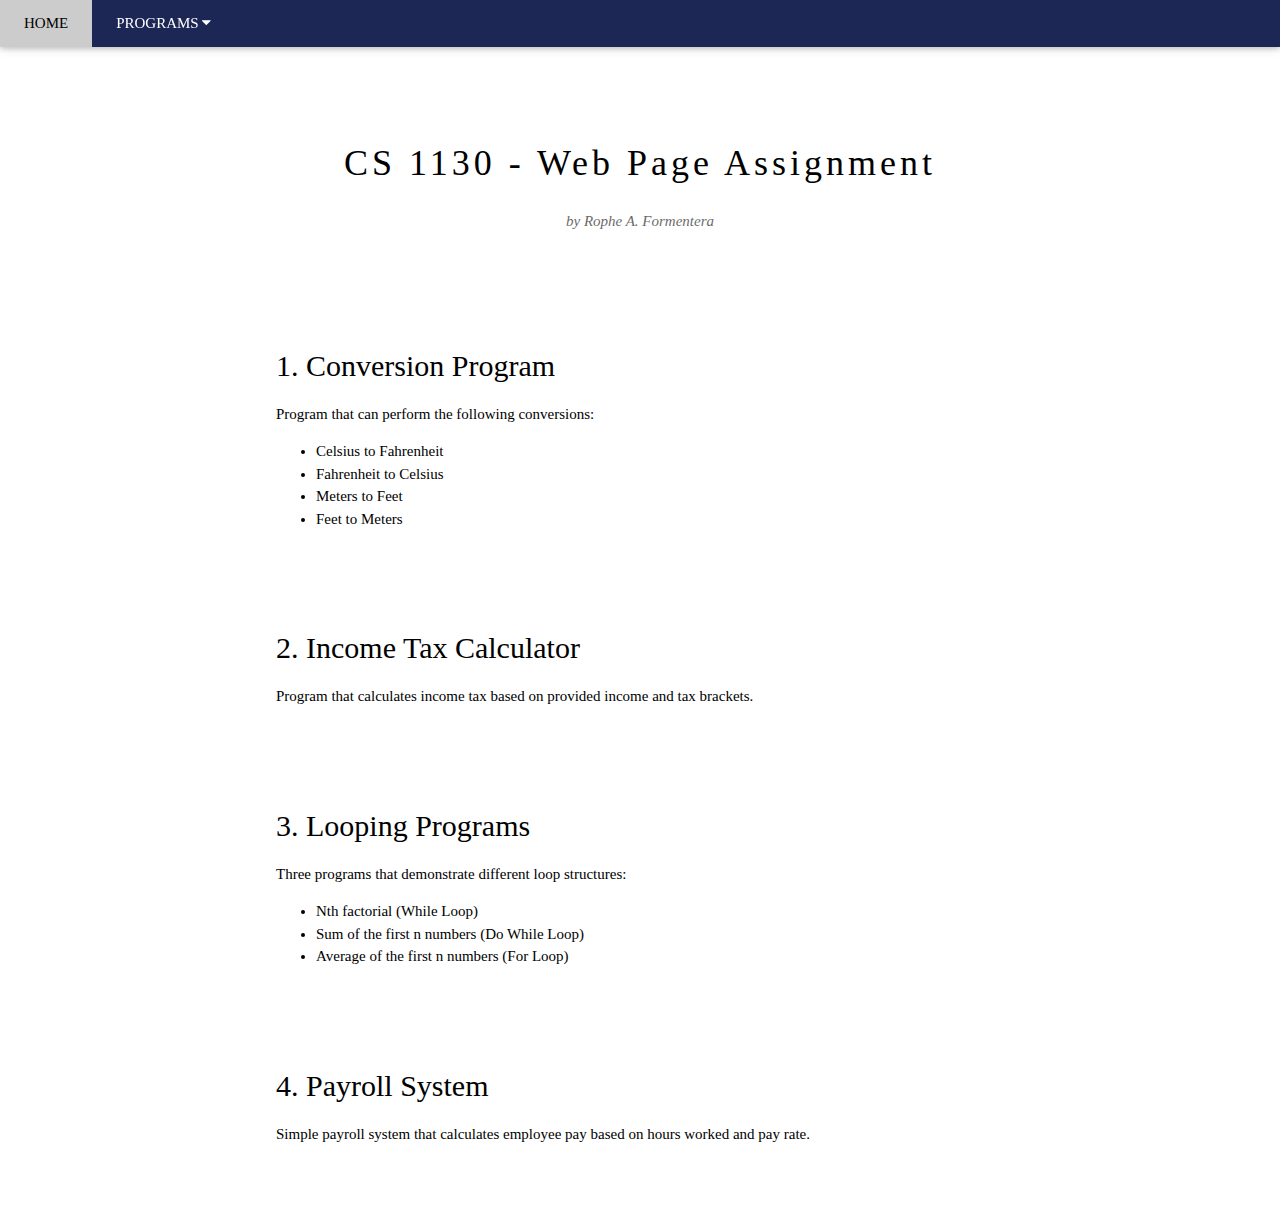
<file: index.html>
<!DOCTYPE html>
<html lang="en">
<head>
    <title>Rophe's Web Page</title>
    <meta charset="UTF-8">
    <meta name="viewport" content="width=device-width, initial-scale=1">
    <link rel="stylesheet" href="https://www.w3schools.com/w3css/4/w3.css">
    <link rel="stylesheet" href="https://fonts.googleapis.com/css?family=Lato">
    <link rel="stylesheet" href="https://cdnjs.cloudflare.com/ajax/libs/font-awesome/4.7.0/css/font-awesome.min.css">
    <style>
        body, h1, h2, h3, h4, h5, h6, p, li, a, button, th, td {
            font-family: Cambria, serif !important;
        }
        .assignment-section {
            margin: 30px 0;
            padding: 20px;
            background-color: #ffffff;
            border-radius: 5px;
        }
        .course-info {
            background-color: #f0f0f0;
            padding: 15px;
            border-radius: 5px;
            margin-bottom: 20px;
        }
        .custom-navbar {
            background-color: #1D2756 !important;
        }
        .custom-navbar a,
        .custom-navbar button {
            color: white !important;
        }
        .w3-dropdown-content a {
            color: black !important;
        }
        .header-section {
            padding-top: 80px !important;
            padding-bottom: 40px !important;
        }
        .header-section h1 {
            margin-bottom: 20px !important;
        }
        .header-section p {
            margin-top: 10px !important;
            margin-bottom: 10px !important;
        }
    </style>
</head>
<body>

<!-- Navbar -->
<div class="w3-top">
  <div class="w3-bar custom-navbar w3-card">
    <a href="#" class="w3-bar-item w3-button w3-padding-large">HOME</a>
    
    <div class="w3-dropdown-hover w3-hide-small">
      <button class="w3-padding-large w3-button" title="More">PROGRAMS <i class="fa fa-caret-down"></i></button>     
      <div class="w3-dropdown-content w3-bar-block w3-card-4">
        <a href="Conversion.html" class="w3-bar-item w3-button">1. Conversion</a>
        <a href="TaxCalculator.html" class="w3-bar-item w3-button">2. Income Tax Calculator</a>
        <a href="Loops.html" class="w3-bar-item w3-button">3. Looping Programs</a>
        <a href="EmployeePayroll.html" class="w3-bar-item w3-button">4. Payroll System</a>
      </div>
    </div>
  </div>
</div>

<!-- Content-->
<div class="w3-content" style="max-width:2000px;margin-top:46px">

  <!-- Header -->
  <div class="w3-container w3-content w3-center header-section" style="max-width:800px">
    <h1 class="w3-wide">CS 1130 - Web Page Assignment</h1>
    <p class="w3-opacity"><i>by Rophe A. Formentera</i></p>
  </div>

  <!-- Assignment Sections -->
  <div class="w3-container w3-content" style="max-width:800px">
    
    <!-- Conversion Program -->
    <div id="Conversion.html" class="assignment-section">
      <h2>1. Conversion Program</h2>
      <p>Program that can perform the following conversions:</p>
      <ul>
        <li>Celsius to Fahrenheit</li>
        <li>Fahrenheit to Celsius</li>
        <li>Meters to Feet</li>
        <li>Feet to Meters</li>
      </ul>
    </div>
    
    <!-- Income Tax Calculator -->
    <div id="TaxCalculator.html" class="assignment-section">
      <h2>2. Income Tax Calculator</h2>
      <p>Program that calculates income tax based on provided income and tax brackets.</p>
    </div>
    
    <!-- Looping Programs -->
    <div id="Loops.html" class="assignment-section">
      <h2>3. Looping Programs</h2>
      <p>Three programs that demonstrate different loop structures:</p>
      <ul>
        <li>Nth factorial (While Loop)</li>
        <li>Sum of the first n numbers (Do While Loop)</li>
        <li>Average of the first n numbers (For Loop)</li>
      </ul>
    </div>
    
    <!-- Payroll System -->
    <div id="EmployeePayroll.html" class="assignment-section">
      <h2>4. Payroll System</h2>
      <p>Simple payroll system that calculates employee pay based on hours worked and pay rate.</p>
    </div>
  </div>

<!-- End Page Content -->
</div>

</body>
</html>
</file>
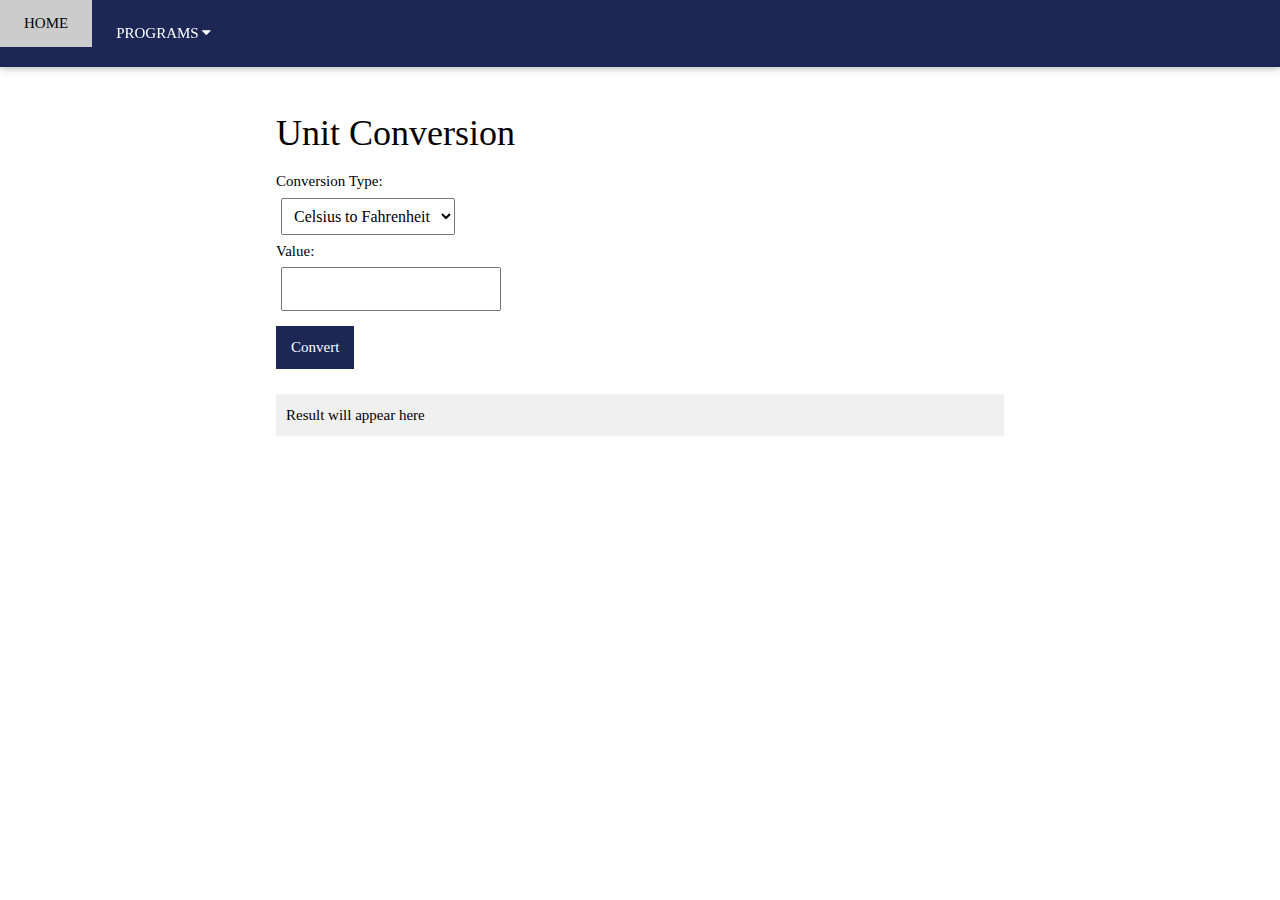
<file: Conversion.html>
<!DOCTYPE html>
<html lang="en">
<head>
    <title>Conversion Program - CS 1130</title>
    <meta charset="UTF-8">
    <meta name="viewport" content="width=device-width, initial-scale=1">
    <link rel="stylesheet" href="https://www.w3schools.com/w3css/4/w3.css">
    <link rel="stylesheet" href="https://fonts.googleapis.com/css?family=Lato">
    <link rel="stylesheet" href="https://cdnjs.cloudflare.com/ajax/libs/font-awesome/4.7.0/css/font-awesome.min.css">
    <style>
        body, h1, h2, h3, h4, h5, h6, p, li, a, button, th, td {
            font-family: Cambria, serif !important;
        }
        .assignment-section {
            margin: 30px 0;
            padding: 20px;
            background-color: #ffffff;
            border-radius: 5px;
        }
        .custom-navbar {
            background-color: #1D2756 !important;
        }
        .custom-navbar a,
        .custom-navbar button {
            color: white !important;
        }
        .w3-dropdown-content a {
            color: black !important;
        }
        .header-section {
            padding-top: 60px !important;
            padding-bottom: 20px !important;
        }
        .header-section h1 {
            margin-bottom: 10px !important;
        }
        select, input {
            padding: 8px;
            margin: 5px;
            font-size: 16px;
        }
        button {
            background-color: #1D2756;
            color: white;
            border: none;
            padding: 10px 15px;
            margin: 10px 0;
            cursor: pointer;
        }
        .result {
            margin: 15px 0;
            padding: 10px;
            background-color: #f0f0f0;
        }
        /* Remove number input arrows */
        input[type=number] {
            -moz-appearance: textfield;
        }
        input[type=number]::-webkit-outer-spin-button,
        input[type=number]::-webkit-inner-spin-button {
            -webkit-appearance: none;
            margin: 0;
        }
    </style>
</head>
<body>

<!-- Navbar -->
<div class="w3-top">
  <div class="w3-bar custom-navbar w3-card">
    <a href="index.html" class="w3-bar-item w3-button w3-padding-large w3-center">HOME</a>
    
    <div class="w3-dropdown-hover w3-hide-small">
      <button class="w3-padding-large w3-button" title="More">PROGRAMS <i class="fa fa-caret-down"></i></button>     
      <div class="w3-dropdown-content w3-bar-block w3-card-4">
        <a href="conversion.html" class="w3-bar-item w3-button">1. Conversion</a>
        <a href="#tax-calculator" class="w3-bar-item w3-button">2. Income Tax Calculator</a>
        <a href="#looping" class="w3-bar-item w3-button">3. Looping Programs</a>
        <a href="#payroll" class="w3-bar-item w3-button">4. Payroll System</a>
      </div>
    </div>
  </div>
</div>

<!-- Content-->
<div class="w3-content" style="max-width:2000px;margin-top:46px">

<!-- Conversion Program -->
  <div class="w3-container w3-content" style="max-width:800px">
    
    <div class="assignment-section">
      <h1>Unit Conversion</h1>
      
      <div>
        <label>Conversion Type:</label><br>
        <select id="conversionType">
          <option value="cToF">Celsius to Fahrenheit</option>
          <option value="fToC">Fahrenheit to Celsius</option>
          <option value="mToF">Meters to Feet</option>
          <option value="fToM">Feet to Meters</option>
        </select>
      </div>
      
      <div>
        <label>Value:</label><br>
        <input type="number" id="inputValue">
      </div>
      
      <button onclick="convert()">Convert</button>
      
      <div class="result" id="conversionResult">
        Result will appear here
      </div>
    </div>
    
  </div>

</div>

<script>
function convert() {
    const conversionType = document.getElementById('conversionType').value;
    const inputValue = parseFloat(document.getElementById('inputValue').value);
    const resultElement = document.getElementById('conversionResult');
    
    if (isNaN(inputValue)) {
        resultElement.innerHTML = "Please enter a valid number";
        return;
    }
    
    let result;
    
    switch(conversionType) {
        case 'cToF':
            result = (inputValue * 9/5) + 32;
            resultElement.innerHTML = inputValue + "°C = " + result.toFixed(2) + "°F";
            break;
        case 'fToC':
            result = (inputValue - 32) * 5/9;
            resultElement.innerHTML = inputValue + "°F = " + result.toFixed(2) + "°C";
            break;
        case 'mToF':
            result = inputValue * 3.28084;
            resultElement.innerHTML = inputValue + " meters = " + result.toFixed(2) + " feet";
            break;
        case 'fToM':
            result = inputValue / 3.28084;
            resultElement.innerHTML = inputValue + " feet = " + result.toFixed(2) + " meters";
            break;
    }
}

// Enter key support
document.getElementById('inputValue').addEventListener('keypress', function(e) {
    if (e.key === 'Enter') convert();
});
</script>

</body>
</html>
</file>
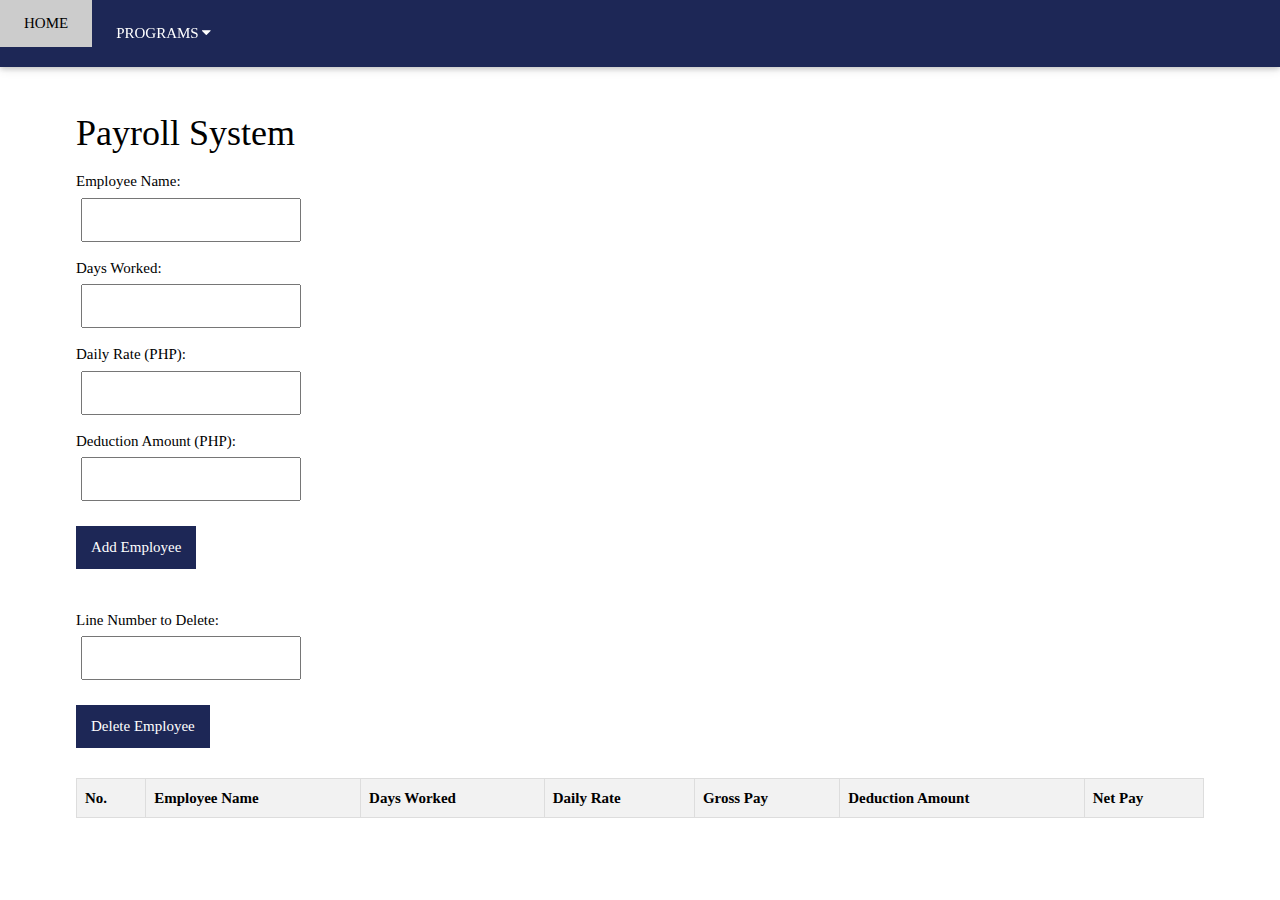
<file: EmployeePayroll.html>
<!DOCTYPE html>
<html lang="en">
<head>
    <title>Employee Payroll</title>
    <meta charset="UTF-8">
    <meta name="viewport" content="width=device-width, initial-scale=1">
    <link rel="stylesheet" href="https://www.w3schools.com/w3css/4/w3.css">
    <link rel="stylesheet" href="https://fonts.googleapis.com/css?family=Lato">
    <link rel="stylesheet" href="https://cdnjs.cloudflare.com/ajax/libs/font-awesome/4.7.0/css/font-awesome.min.css">
    <style>
        body, h1, h2, h3, h4, h5, h6, p, li, a, button, th, td {
            font-family: Cambria, serif !important;
        }
        .assignment-section {
            margin: 30px 0;
            padding: 20px;
            background-color: #ffffff;
            border-radius: 5px;
        }
        .custom-navbar {
            background-color: #1D2756 !important;
        }
        .custom-navbar a,
        .custom-navbar button {
            color: white !important;
        }
        .w3-dropdown-content a {
            color: black !important;
        }
        .header-section {
            padding-top: 60px !important;
            padding-bottom: 20px !important;
        }
        .header-section h1 {
            margin-bottom: 10px !important;
        }
        input {
            padding: 8px;
            margin: 5px;
            font-size: 16px;
        }
        button {
            background-color: #1D2756;
            color: white;
            border: none;
            padding: 10px 15px;
            margin: 10px 0;
            cursor: pointer;
        }
        .input-group {
            margin: 10px 0;
        }
        table {
            width: 100%;
            border-collapse: collapse;
            margin: 20px 0;
        }
        th, td {
            border: 1px solid #ddd;
            padding: 8px;
            text-align: left;
        }
        th {
            background-color: #f2f2f2;
        }
        input[type=number] {
            -moz-appearance: textfield;
        }
        input[type=number]::-webkit-outer-spin-button,
        input[type=number]::-webkit-inner-spin-button {
            -webkit-appearance: none;
            margin: 0;
        }
    </style>
</head>
<body>

<!-- Navbar -->
<div class="w3-top">
  <div class="w3-bar custom-navbar w3-card">
    <a href="index.html" class="w3-bar-item w3-button w3-padding-large">HOME</a>
    
    <div class="w3-dropdown-hover w3-hide-small">
      <button class="w3-padding-large w3-button" title="More">PROGRAMS <i class="fa fa-caret-down"></i></button>     
      <div class="w3-dropdown-content w3-bar-block w3-card-4">
        <a href="Conversion.html" class="w3-bar-item w3-button">1. Conversion</a>
        <a href="TaxCalculator.html" class="w3-bar-item w3-button">2. Income Tax Calculator</a>
        <a href="Loops.html" class="w3-bar-item w3-button">3. Looping Programs</a>
        <a href="EmployeePayroll.html" class="w3-bar-item w3-button">4. Payroll System</a>
      </div>
    </div>
  </div>
</div>

<!-- Content-->
<div class="w3-content" style="max-width:2000px;margin-top:46px">

<!-- Payroll System -->
  <div class="w3-container w3-content" style="max-width:1200px">
    
    <div class="assignment-section">
      <h1>Payroll System</h1>
      
      <!-- Input Form -->
      <div>
        <div class="input-group">
          <label>Employee Name:</label><br>
          <input type="text" id="employeeName">
        </div>
        
        <div class="input-group">
          <label>Days Worked:</label><br>
          <input type="number" id="daysWorked">
        </div>
        
        <div class="input-group">
          <label>Daily Rate (PHP):</label><br>
          <input type="number" id="dailyRate">
        </div>
        
        <div class="input-group">
          <label>Deduction Amount (PHP):</label><br>
          <input type="number" id="deductionAmount">
        </div>
        
        <button id="addEmployeeBtn">Add Employee</button>
      </div>
      
      <!-- Delete Form -->
      <div style="margin-top: 30px;">
        <div class="input-group">
          <label>Line Number to Delete:</label><br>
          <input type="number" id="deleteLineNumber">
        </div>
        <button id="deleteEmployeeBtn">Delete Employee</button>
      </div>
      
      <!-- Payroll Table -->
      <div id="payrollTable">
        <table>
          <thead>
            <tr>
              <th>No.</th>
              <th>Employee Name</th>
              <th>Days Worked</th>
              <th>Daily Rate</th>
              <th>Gross Pay</th>
              <th>Deduction Amount</th>
              <th>Net Pay</th>
            </tr>
          </thead>
          <tbody id="payrollBody">
            <!-- Table rows will be added here dynamically -->
          </tbody>
        </table>
      </div>
    </div>
    
  </div>

</div>

<script>
const employees = [];

const addEmployee = () => {
    const name = document.getElementById('employeeName').value.trim();
    const daysWorked = parseFloat(document.getElementById('daysWorked').value);
    const dailyRate = parseFloat(document.getElementById('dailyRate').value);
    const deduction = parseFloat(document.getElementById('deductionAmount').value);
    
    if (!name || isNaN(daysWorked) || isNaN(dailyRate) || isNaN(deduction)) {
        alert("Please fill in all fields with valid values");
        return;
    }
    
    const grossPay = daysWorked * dailyRate;
    const netPay = grossPay - deduction;
    
    employees.push({
        name,
        daysWorked,
        dailyRate,
        grossPay,
        deduction,
        netPay
    });
    
    updatePayrollTable();
    clearInputFields();
}

const deleteEmployee = () => {
    const lineNumber = parseInt(document.getElementById('deleteLineNumber').value);
    
    if (isNaN(lineNumber) || lineNumber < 1 || lineNumber > employees.length) {
        alert("Please enter a valid line number");
        return;
    }
    
    employees.splice(lineNumber - 1, 1);
    updatePayrollTable();
    document.getElementById('deleteLineNumber').value = '';
}

const updatePayrollTable = () => {
    const payrollBody = document.getElementById('payrollBody');
    payrollBody.innerHTML = '';
    
    employees.forEach((employee, index) => {
        const row = document.createElement('tr');
        
        row.innerHTML = `
            <td>${index + 1}</td>
            <td>${employee.name}</td>
            <td>${employee.daysWorked}</td>
            <td>₱${employee.dailyRate.toLocaleString('en-US', {minimumFractionDigits: 2, maximumFractionDigits: 2})}</td>
            <td>₱${employee.grossPay.toLocaleString('en-US', {minimumFractionDigits: 2, maximumFractionDigits: 2})}</td>
            <td>₱${employee.deduction.toLocaleString('en-US', {minimumFractionDigits: 2, maximumFractionDigits: 2})}</td>
            <td>₱${employee.netPay.toLocaleString('en-US', {minimumFractionDigits: 2, maximumFractionDigits: 2})}</td>
        `;
        
        payrollBody.appendChild(row);
    });
}

const clearInputFields = () => {
    document.getElementById('employeeName').value = '';
    document.getElementById('daysWorked').value = '';
    document.getElementById('dailyRate').value = '';
    document.getElementById('deductionAmount').value = '';
}

document.getElementById('addEmployeeBtn').addEventListener('click', addEmployee);
document.getElementById('deleteEmployeeBtn').addEventListener('click', deleteEmployee);
</script>

</body>
</html>
</file>
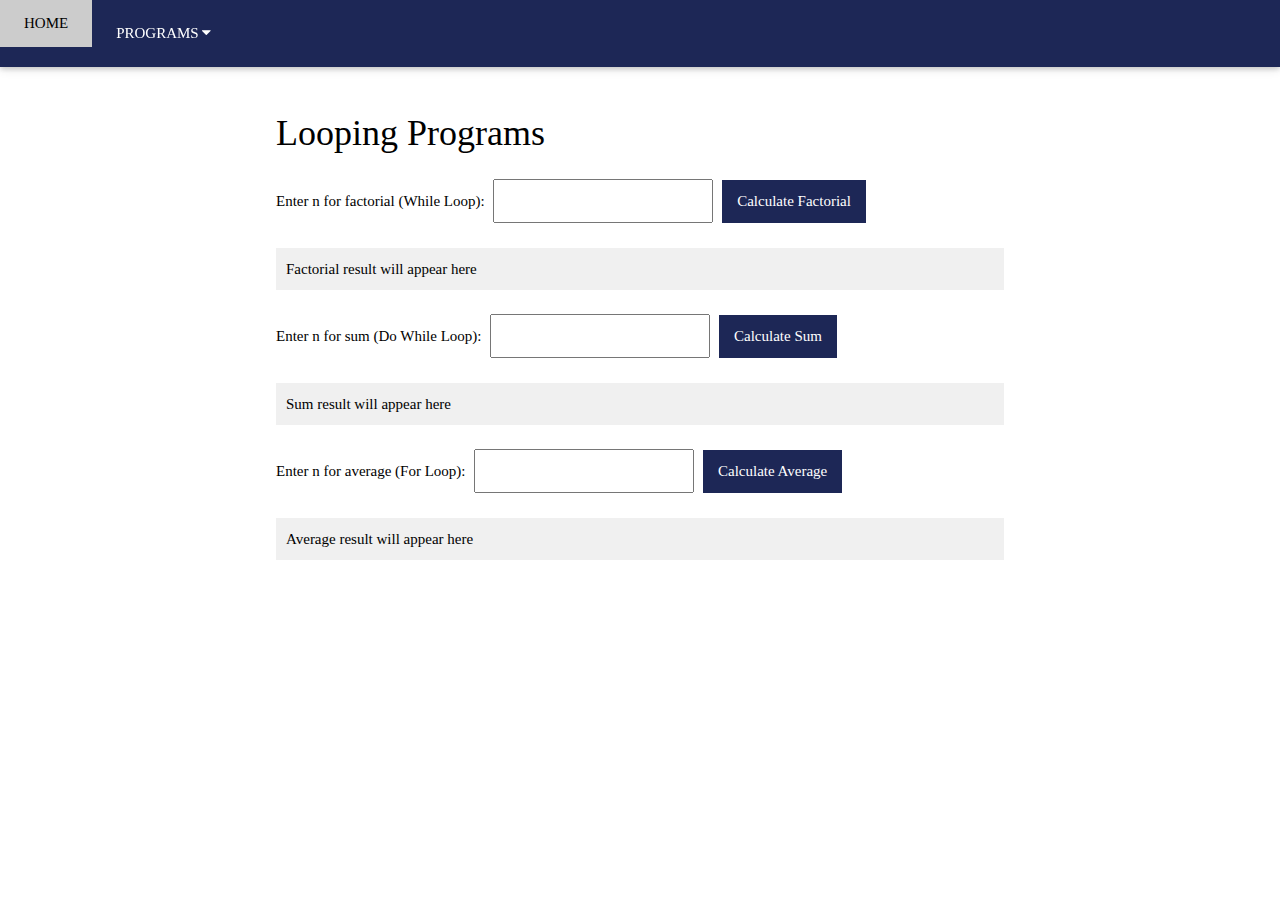
<file: Loops.html>
<!DOCTYPE html>
<html lang="en">
<head>
    <title>Conversion Program</title>
    <meta charset="UTF-8">
    <meta name="viewport" content="width=device-width, initial-scale=1">
    <link rel="stylesheet" href="https://www.w3schools.com/w3css/4/w3.css">
    <link rel="stylesheet" href="https://fonts.googleapis.com/css?family=Lato">
    <link rel="stylesheet" href="https://cdnjs.cloudflare.com/ajax/libs/font-awesome/4.7.0/css/font-awesome.min.css">
    <style>
        body, h1, h2, h3, h4, h5, h6, p, li, a, button, th, td {
            font-family: Cambria, serif !important;
        }
        .assignment-section {
            margin: 30px 0;
            padding: 20px;
            background-color: #ffffff;
            border-radius: 5px;
        }
        .custom-navbar {
            background-color: #1D2756 !important;
        }
        .custom-navbar a,
        .custom-navbar button {
            color: white !important;
        }
        .w3-dropdown-content a {
            color: black !important;
        }
        .header-section {
            padding-top: 60px !important;
            padding-bottom: 20px !important;
        }
        .header-section h1 {
            margin-bottom: 10px !important;
        }
        select, input {
            padding: 8px;
            margin: 5px;
            font-size: 16px;
        }
        button {
            background-color: #1D2756;
            color: white;
            border: none;
            padding: 10px 15px;
            margin: 10px 0;
            cursor: pointer;
        }
        .result {
            margin: 15px 0;
            padding: 10px;
            background-color: #f0f0f0;
        }
        /* Remove number input arrows */
        input[type=number] {
            -moz-appearance: textfield;
        }
        input[type=number]::-webkit-outer-spin-button,
        input[type=number]::-webkit-inner-spin-button {
            -webkit-appearance: none;
            margin: 0;
        }
    </style>
</head>
<body>

<!-- Navbar -->
<div class="w3-top">
  <div class="w3-bar custom-navbar w3-card">
    <a href="index.html" class="w3-bar-item w3-button w3-padding-large">HOME</a>
    
    <div class="w3-dropdown-hover w3-hide-small">
      <button class="w3-padding-large w3-button" title="More">PROGRAMS <i class="fa fa-caret-down"></i></button>     
      <div class="w3-dropdown-content w3-bar-block w3-card-4">
        <a href="Conversion.html" class="w3-bar-item w3-button">1. Conversion</a>
        <a href="TaxCalculator.html" class="w3-bar-item w3-button">2. Income Tax Calculator</a>
        <a href="Loops.html" class="w3-bar-item w3-button">3. Looping Programs</a>
        <a href="EmployeePayroll.html" class="w3-bar-item w3-button">4. Payroll System</a>
      </div>
    </div>
  </div>
</div>

<!-- Content-->
<div class="w3-content" style="max-width:2000px;margin-top:46px">

<!-- Looping Programs -->
  <div class="w3-container w3-content" style="max-width:800px">
    
    <div class="assignment-section">
      <h1>Looping Programs</h1>
      
      <!-- Factorial with While Loop -->
      <div class="input-group">
        <label>Enter n for factorial (While Loop):</label>
        <input type="number" id="factorialInput" min="0">
        <button id="calculateFactorialBtn">Calculate Factorial</button>
        <div class="result" id="factorialResult">
          Factorial result will appear here
        </div>
      </div>
      
      <!-- Sum with Do While Loop -->
      <div class="input-group">
        <label>Enter n for sum (Do While Loop):</label>
        <input type="number" id="sumInput" min="1">
        <button id="calculateSumBtn">Calculate Sum</button>
        <div class="result" id="sumResult">
          Sum result will appear here
        </div>
      </div>
      
      <!-- Average with For Loop -->
      <div class="input-group">
        <label>Enter n for average (For Loop):</label>
        <input type="number" id="averageInput" min="1">
        <button id="calculateAverageBtn">Calculate Average</button>
        <div class="result" id="averageResult">
          Average result will appear here
        </div>
      </div>
    </div>
    
  </div>

</div>

<script>
// Factorial using While Loop
const calculateFactorial = () => {
    const n = parseInt(document.getElementById('factorialInput').value);
    const resultElement = document.getElementById('factorialResult');
    
    if (isNaN(n) || n < 0) {
        resultElement.innerHTML = "Please enter a non-negative integer";
        return;
    }
    
    let factorial = 1;
    let i = 1;
    
    // While loop
    while (i <= n) {
        factorial *= i;
        i++;
    }
    
    resultElement.innerHTML = `${n}! = ${factorial.toLocaleString()}`;
}

// Sum using Do While Loop
const calculateSum = () => {
    const n = parseInt(document.getElementById('sumInput').value);
    const resultElement = document.getElementById('sumResult');
    
    if (isNaN(n) || n < 1) {
        resultElement.innerHTML = "Please enter a positive integer";
        return;
    }
    
    let sum = 0;
    let i = 1;
    
    // Do While loop
    do {
        sum += i;
        i++;
    } while (i <= n);
    
    resultElement.innerHTML = `Sum of first ${n} numbers = ${sum.toLocaleString()}`;
}

// Average using For Loop
const calculateAverage = () => {
    const n = parseInt(document.getElementById('averageInput').value);
    const resultElement = document.getElementById('averageResult');
    
    if (isNaN(n) || n < 1) {
        resultElement.innerHTML = "Please enter a positive integer";
        return;
    }
    
    let sum = 0;
    
    // For loop
    for (let i = 1; i <= n; i++) {
        sum += i;
    }
    
    const average = sum / n;
    
    resultElement.innerHTML = `Average of first ${n} numbers = ${average.toFixed(2)}`;
}

// Event Listeners
document.getElementById('calculateFactorialBtn').addEventListener('click', calculateFactorial);
document.getElementById('calculateSumBtn').addEventListener('click', calculateSum);
document.getElementById('calculateAverageBtn').addEventListener('click', calculateAverage);

// Enter key support
const addEnterKeySupport = (inputId, functionName) => {
    document.getElementById(inputId).addEventListener('keypress', (e) => {
        if (e.key === 'Enter') functionName();
    });
}

addEnterKeySupport('factorialInput', calculateFactorial);
addEnterKeySupport('sumInput', calculateSum);
addEnterKeySupport('averageInput', calculateAverage);
</script>

</body>
</html>
</file>
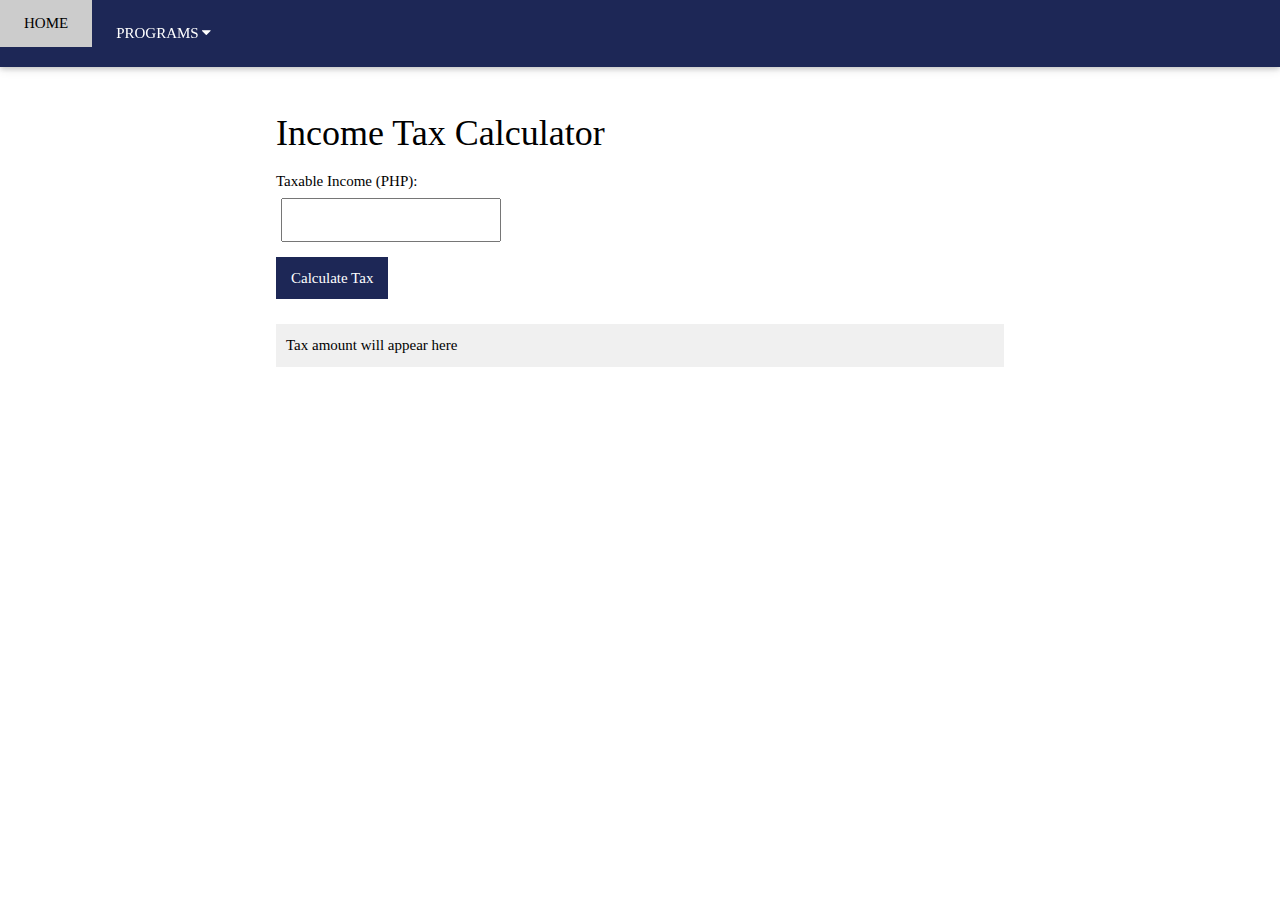
<file: TaxCalculator.html>
<!DOCTYPE html>
<html lang="en">
<head>
    <title>Income Tax Calculator </title>
    <meta charset="UTF-8">
    <meta name="viewport" content="width=device-width, initial-scale=1">
    <link rel="stylesheet" href="https://www.w3schools.com/w3css/4/w3.css">
    <link rel="stylesheet" href="https://fonts.googleapis.com/css?family=Lato">
    <link rel="stylesheet" href="https://cdnjs.cloudflare.com/ajax/libs/font-awesome/4.7.0/css/font-awesome.min.css">
    <style>
        body, h1, h2, h3, h4, h5, h6, p, li, a, button, th, td {
            font-family: Cambria, serif !important;
        }
        .assignment-section {
            margin: 30px 0;
            padding: 20px;
            background-color: #ffffff;
            border-radius: 5px;
        }
        .custom-navbar {
            background-color: #1D2756 !important;
        }
        .custom-navbar a,
        .custom-navbar button {
            color: white !important;
        }
        .w3-dropdown-content a {
            color: black !important;
        }
        .header-section {
            padding-top: 80px !important;
            padding-bottom: 40px !important;
        }
        .header-section h1 {
            margin-bottom: 10px !important;
        }
        input {
            padding: 8px;
            margin: 5px;
            font-size: 16px;
        }
        button {
            background-color: #1D2756;
            color: white;
            border: none;
            padding: 10px 15px;
            margin: 10px 0;
            cursor: pointer;
        }
        .result {
            margin: 15px 0;
            padding: 10px;
            background-color: #f0f0f0;
        }
        input[type=number] {
            -moz-appearance: textfield;
        }
        input[type=number]::-webkit-outer-spin-button,
        input[type=number]::-webkit-inner-spin-button {
            -webkit-appearance: none;
            margin: 0;
        }
    </style>
</head>
<body>

<!-- Navbar -->
<div class="w3-top">
  <div class="w3-bar custom-navbar w3-card">
    <a href="index.html" class="w3-bar-item w3-button w3-padding-large">HOME</a>
    
    <div class="w3-dropdown-hover w3-hide-small">
      <button class="w3-padding-large w3-button" title="More">PROGRAMS <i class="fa fa-caret-down"></i></button>     
      <div class="w3-dropdown-content w3-bar-block w3-card-4">
        <a href="Conversion.html" class="w3-bar-item w3-button">1. Conversion</a>
        <a href="TaxCalculator.html" class="w3-bar-item w3-button">2. Income Tax Calculator</a>
        <a href="Loops.html" class="w3-bar-item w3-button">3. Looping Programs</a>
        <a href="EmployeePayroll.html" class="w3-bar-item w3-button">4. Payroll System</a>
      </div>
    </div>
  </div>
</div>

<!-- Content-->
<div class="w3-content" style="max-width:2000px;margin-top:46px">

<!-- Income Tax Calculator -->
  <div class="w3-container w3-content" style="max-width:800px">
    
    <div class="assignment-section">
      <h1>Income Tax Calculator</h1>
      
      <div>
        <label>Taxable Income (PHP):</label><br>
        <input type="number" id="taxableIncome">
      </div>
      
      <button id="calculateBtn">Calculate Tax</button>
      
      <div class="result" id="taxResult">
        Tax amount will appear here
      </div>
    </div>
    
  </div>

</div>

<script>
const calculateTax = () => {
    const taxableIncome = parseFloat(document.getElementById('taxableIncome').value);
    const resultElement = document.getElementById('taxResult');
    
    if (isNaN(taxableIncome)) {
        resultElement.innerHTML = "Please enter a valid number";
        return;
    }
    
    const taxBrackets = [
        { max: 250000, rate: 0.00, base: 0 },
        { max: 400000, rate: 0.20, base: 0 },
        { max: 800000, rate: 0.25, base: 30000 },
        { max: 2000000, rate: 0.30, base: 130000 },
        { max: 8000000, rate: 0.32, base: 490000 },
        { max: Infinity, rate: 0.35, base: 2410000 }
    ];
    
    const bracket = taxBrackets.find(bracket => taxableIncome <= bracket.max);
    const prevBracket = taxBrackets[taxBrackets.indexOf(bracket) - 1];
    const excess = taxableIncome - (prevBracket ? prevBracket.max : 0);
    
    const tax = bracket.base + (excess * bracket.rate);
    
    resultElement.innerHTML = `Income Tax: ₱${tax.toLocaleString('en-US', {minimumFractionDigits: 2, maximumFractionDigits: 2})}`;
}

document.getElementById('calculateBtn').addEventListener('click', calculateTax);

document.getElementById('taxableIncome').addEventListener('keypress', (e) => {
    if (e.key === 'Enter') calculateTax();
});

</script>

</body>
</html>
</file>
